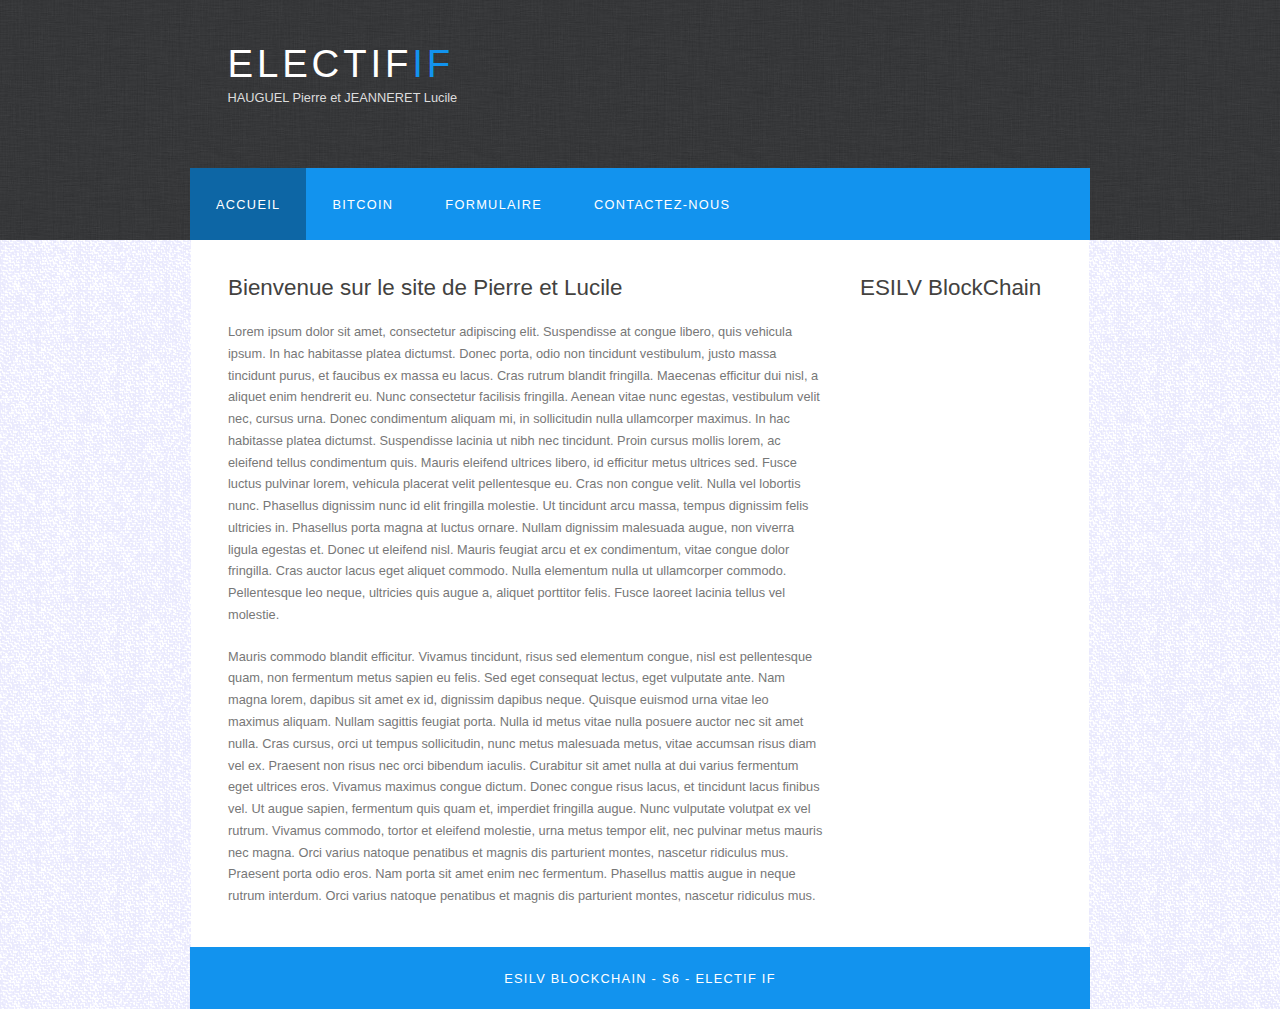
<file: index.html>
<!DOCTYPE HTML>
<html>

<head>
  <title>Blockchain IF</title>
  <meta name="description" content="website description" />
  <meta name="keywords" content="website keywords, website keywords" />
  <meta http-equiv="content-type" content="text/html; charset=windows-1252" />
  <link rel="stylesheet" type="text/css" href="style/style.css" title="style" />
</head>

<body>
  <div id="main">
    <div id="header">
      <div id="logo">
        <div id="logo_text">
          <!-- class="logo_colour", allows you to change the colour of the text -->
          <h1><a href="index.html">ELECTIF<span class="logo_colour">IF</span></a></h1>
          <h2>HAUGUEL Pierre et JEANNERET Lucile</h2>
        </div>
      </div>
      <div id="menubar">
        <ul id="menu">
          <!-- put class="selected" in the li tag for the selected page - to highlight which page you're on -->
            <li class="selected"><a href="index.html">Accueil</a></li>
            <li><a href="bitcoin/index.html">Bitcoin</a></li>
            <li><a href="bitcoin/explorer/index.html">Formulaire</a></li>
            <li><a href="contact.html">Contactez-nous</a></li>
        </ul>
      </div>
    </div>
    <div id="site_content">
      <div class="sidebar">
        <!-- insert your sidebar items here -->
        <h3>ESILV BlockChain</h3>
        
             </div>
      <div id="content">
        <!-- insert the page content here -->
        <h1>Bienvenue sur le site de Pierre et Lucile</h1>
        <p> Lorem ipsum dolor sit amet, consectetur adipiscing elit. Suspendisse at congue libero, quis vehicula ipsum. In hac habitasse platea dictumst. Donec porta, odio non tincidunt vestibulum, justo massa tincidunt purus, et faucibus ex massa eu lacus. Cras rutrum blandit fringilla. Maecenas efficitur dui nisl, a aliquet enim hendrerit eu. Nunc consectetur facilisis fringilla. Aenean vitae nunc egestas, vestibulum velit nec, cursus urna. Donec condimentum aliquam mi, in sollicitudin nulla ullamcorper maximus. In hac habitasse platea dictumst.

Suspendisse lacinia ut nibh nec tincidunt. Proin cursus mollis lorem, ac eleifend tellus condimentum quis. Mauris eleifend ultrices libero, id efficitur metus ultrices sed. Fusce luctus pulvinar lorem, vehicula placerat velit pellentesque eu. Cras non congue velit. Nulla vel lobortis nunc. Phasellus dignissim nunc id elit fringilla molestie. Ut tincidunt arcu massa, tempus dignissim felis ultricies in. Phasellus porta magna at luctus ornare. Nullam dignissim malesuada augue, non viverra ligula egestas et. Donec ut eleifend nisl. Mauris feugiat arcu et ex condimentum, vitae congue dolor fringilla. Cras auctor lacus eget aliquet commodo. Nulla elementum nulla ut ullamcorper commodo. Pellentesque leo neque, ultricies quis augue a, aliquet porttitor felis. Fusce laoreet lacinia tellus vel molestie. </p>


<p>

Mauris commodo blandit efficitur. Vivamus tincidunt, risus sed elementum congue, nisl est pellentesque quam, non fermentum metus sapien eu felis. Sed eget consequat lectus, eget vulputate ante. Nam magna lorem, dapibus sit amet ex id, dignissim dapibus neque. Quisque euismod urna vitae leo maximus aliquam. Nullam sagittis feugiat porta. Nulla id metus vitae nulla posuere auctor nec sit amet nulla. Cras cursus, orci ut tempus sollicitudin, nunc metus malesuada metus, vitae accumsan risus diam vel ex.

Praesent non risus nec orci bibendum iaculis. Curabitur sit amet nulla at dui varius fermentum eget ultrices eros. Vivamus maximus congue dictum. Donec congue risus lacus, et tincidunt lacus finibus vel. Ut augue sapien, fermentum quis quam et, imperdiet fringilla augue. Nunc vulputate volutpat ex vel rutrum. Vivamus commodo, tortor et eleifend molestie, urna metus tempor elit, nec pulvinar metus mauris nec magna. Orci varius natoque penatibus et magnis dis parturient montes, nascetur ridiculus mus. Praesent porta odio eros. Nam porta sit amet enim nec fermentum. Phasellus mattis augue in neque rutrum interdum. Orci varius natoque penatibus et magnis dis parturient montes, nascetur ridiculus mus. </p>
      </div>
      </div>
    <div id="footer">
      ESILV BLOCKCHAIN - S6 - ELECTIF IF</a>
    </div>
</body>
</html>
</file>
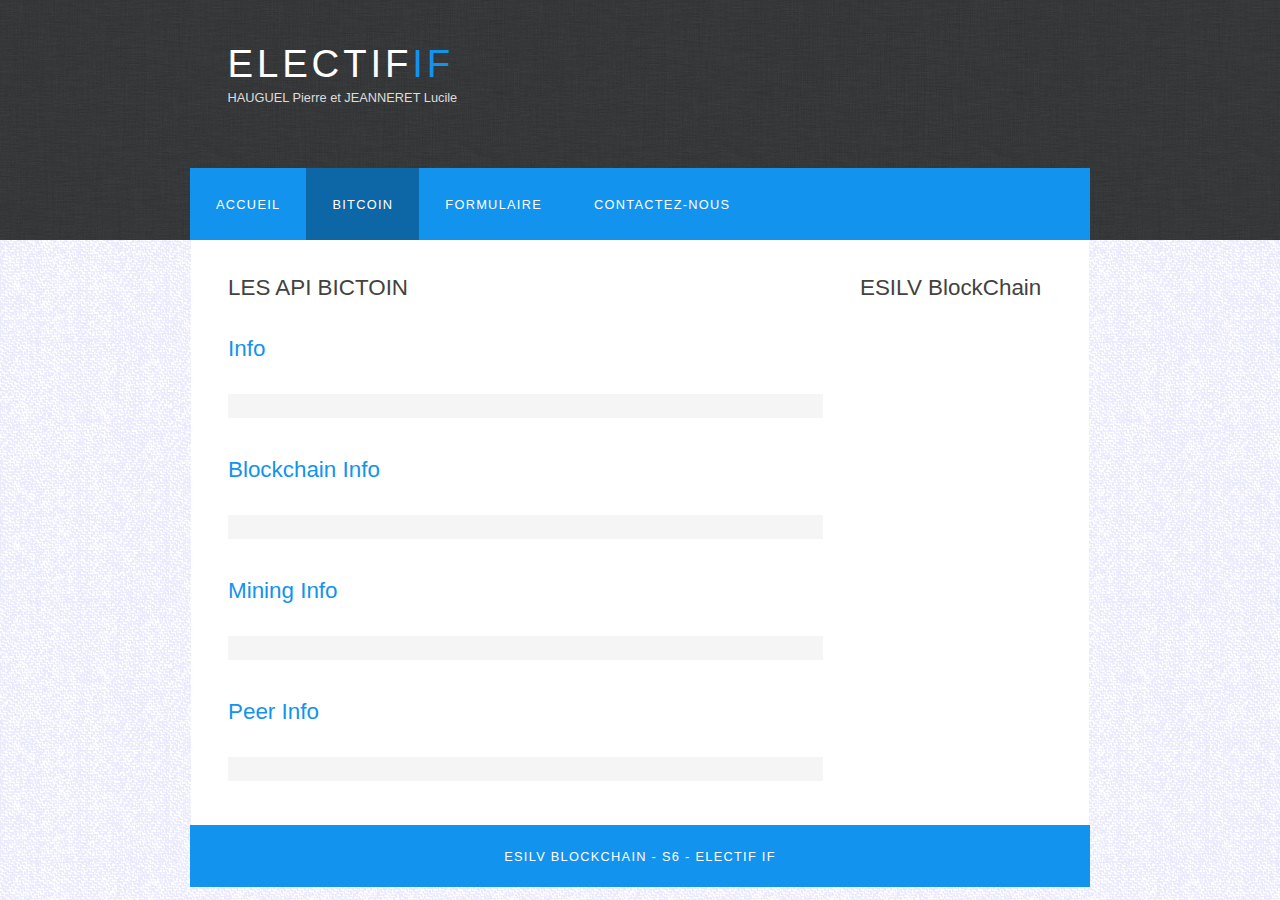
<file: bitcoin/index.html>
<!DOCTYPE HTML>
<html>
<head>
  <title>Blockchain IF</title>
  <meta name="description" content="website description" />
  <meta name="keywords" content="website keywords, website keywords" />
  <meta http-equiv="content-type" content="text/html; charset=windows-1252" />
  <link rel="stylesheet" type="text/css" href="../style/style.css" title="style" />
</head>

<body>
  <div id="main">
    <div id="header">
      <div id="logo">
        <div id="logo_text">
          <!-- class=/logo_colour", allows you to change the colour of the text -->
          <h1><a href="index.html">ELECTIF<span class="logo_colour">IF</span></a></h1>
          <h2>HAUGUEL Pierre et JEANNERET Lucile</h2>
        </div>
      </div>
      <div id="menubar">
        <ul id="menu">
          <!-- put class="selected" in the li tag for the selected page - to highlight which page you're on -->
            <li><a href="../index.html">Accueil</a></li>
            <li class="selected"><a href="index.html">Bitcoin</a></li>
            <li><a href="explorer/index.html">Formulaire</a></li>
            <li><a href="../contact.html">Contactez-nous</a></li>
        </ul>
      </div>
    </div>
    <div id="site_content">
      <div class="sidebar">
        <!-- insert your sidebar items here -->
        <h3>ESILV BlockChain</h3>
        
      </div>
      <div id="content">
        <!-- insert the page content here -->
        <h1>LES API BICTOIN</h1>
        
          
          <!-- Afficher les données du WS /info -->
                    
          <div class="row">
            <div class="col-lg-12 col-xs-6">
                <h2>Info</h2>
                <pre>
                    <code id="info" class="json kljs"></code>
                </pre>
            </div>
        </div>
          
        <!-- Afficher les données du WS /blockchaininfo -->
                        
       <div class="row">
            <div class="col-lg-12 col-xs-6">
                <h2>Blockchain Info</h2>
                <pre>
                    <code id="blockchaininfo" class="json kljs"></code>
                </pre>
            </div>
        </div>
                        
       <!-- Afficher les données du WS /mininginfo -->
        <div class="row">
            <div class="col-lg-12 col-xs-6">
                <h2>Mining Info</h2>
                <pre>
                    <code id="mininginfo" class="json kljs"></code>
                </pre>
            </div>
        </div>
       <!--  Afficher les données du WS /peerinfo -->

          <div class="row">
            <div class="col-lg-12 col-xs-6">
                <h2>Peer Info</h2>
                <pre>
                    <code id="peerinfo" class="json kljs"></code>
                </pre>
            </div>
        </div>   
      </div>
    </div>
        <script src="../js/api.js"></script>
        <script>homePageLoading()</script>
        <script src="https://maxcdn.bootstrapcdn.com/bootstrap/3.3.7/js/bootstrap.min.js"></script>
        <script src="https://ajax.googleapis.com/ajax/libs/jquery/3.1.1/jquery.min.js"></script>

    <div id="footer">
      <a>ESILV BLOCKCHAIN - S6 - ELECTIF IF</a>
    </div>
    </div>
</body>
</html>
</file>
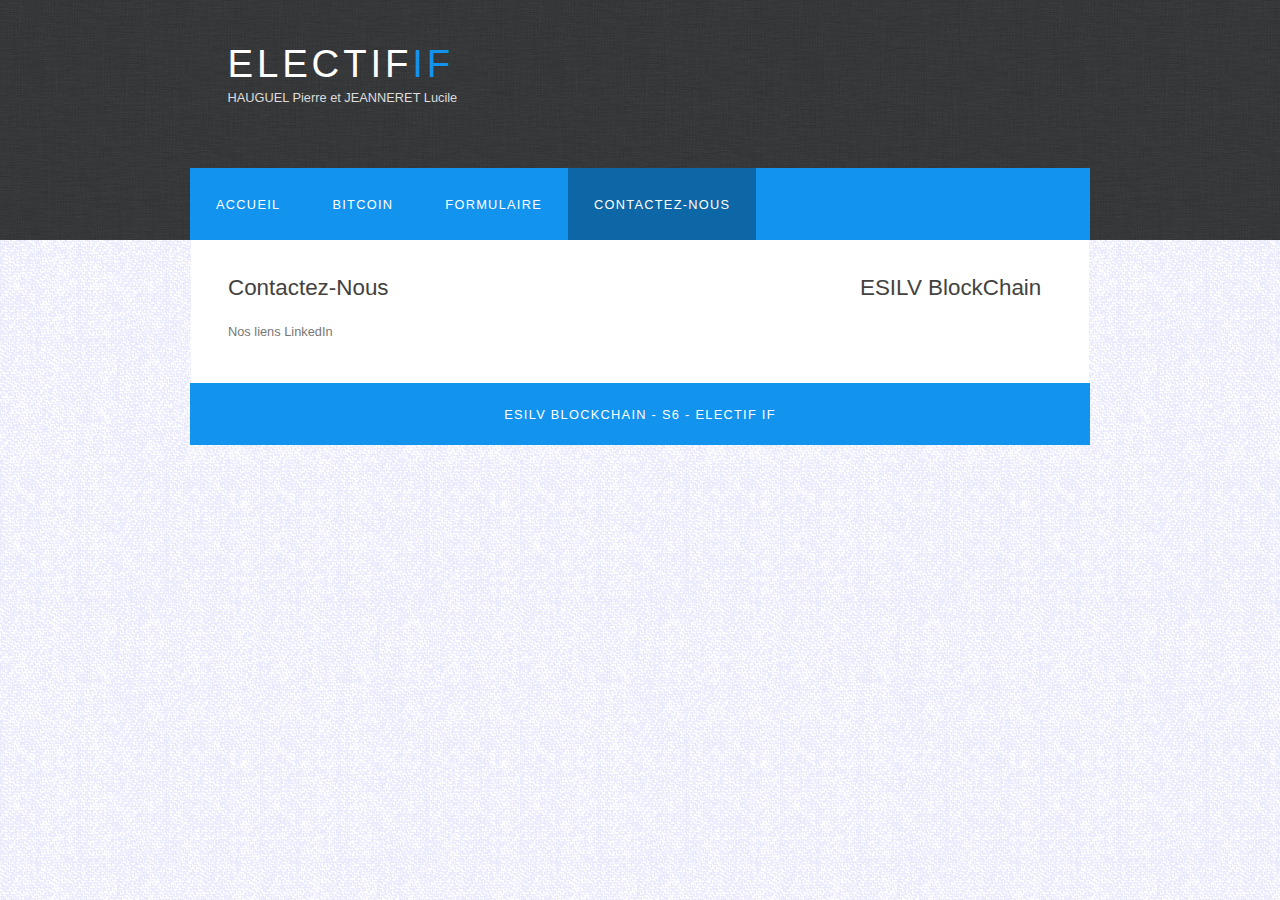
<file: contact.html>
<!DOCTYPE HTML>
<html>

<head>
  <title>BlockChain IF</title>
  <meta name="description" content="website description" />
  <meta name="keywords" content="website keywords, website keywords" />
  <meta http-equiv="content-type" content="text/html; charset=windows-1252" />
  <link rel="stylesheet" type="text/css" href="style/style.css" title="style" />
</head>

<body>
  <div id="main">
    <div id="header">
      <div id="logo">
        <div id="logo_text">
          <!-- class="logo_colour", allows you to change the colour of the text -->
          <h1><a href="index.html">ELECTIF<span class="logo_colour">IF</span></a></h1>
          <h2>HAUGUEL Pierre et JEANNERET Lucile</h2>
        </div>
      </div>
      <div id="menubar">
        <ul id="menu">
          <!-- put class="selected" in the li tag for the selected page - to highlight which page you're on -->
            <li><a href="index.html">Accueil</a></li>
            <li><a href="bitcoin/index.html">Bitcoin</a></li>
            <li><a href="bitcoin/explorer/index.html">Formulaire</a></li>
            <li class="selected"><a href="contact.html">Contactez-nous</a></li>
        </ul>
      </div>
    </div>
    <div id="site_content">
      <div class="sidebar">
        <!-- insert your sidebar items here -->
        <h3>ESILV BlockChain</h3>
      </div>
      <div id="content">
        <!-- insert the page content here -->
        <h1>Contactez-Nous</h1>
        <p>Nos liens LinkedIn</p>
      </div>
    </div>
    <div id="footer">
      ESILV BLOCKCHAIN - S6 - ELECTIF IF</a>
    </div>
  </div>
</body>
</html>
</file>
<file: style/style.css>
html
{ height: 100%;}

*
{ margin: 0;
  padding: 0;}

body
{ font: normal .80em 'trebuchet ms', arial, sans-serif;
  background: #F0EFE2 url(background.png) repeat;
  color: #777;}

p
{ padding: 0 0 20px 0;
  line-height: 1.7em;}

img
{ border: 0;}

h1, h2, h3, h4, h5, h6 
{ font: normal 175% 'century gothic', arial, sans-serif;
  color: #43423F;
  margin: 0 0 15px 0;
  padding: 15px 0 5px 0;}

h2
{ font: normal 175% 'century gothic', arial, sans-serif;
  color: #1293EE;}

h4, h5, h6
{ margin: 0;
  padding: 0 0 5px 0;
  font: normal 120% arial, sans-serif;
  color: #1293EE;}

h5, h6
{ font: italic 95% arial, sans-serif;
  padding: 0 0 15px 0;
  color: #000;}

h6
{ color: #362C20;}

a, a:hover
{ outline: none;
  text-decoration: underline;
  color: #FD5BFF;}

a:hover
{ text-decoration: none;}

.left
{ float: left;
  width: auto;
  margin-right: 10px;}

.right
{ float: right; 
  width: auto;
  margin-left: 10px;}

.center
{ display: block;
  text-align: center;
  margin: 20px auto;}

blockquote
{ margin: 20px 0; 
  padding: 10px 20px 0 20px;
  border: 1px solid #E5E5DB;
  background: #FFF;}

ul
{ margin: 2px 0 22px 17px;}

ul li
{ list-style-type: circle;
  margin: 0 0 6px 0; 
  padding: 0 0 4px 5px;}

ol
{ margin: 8px 0 22px 20px;}

ol li
{ margin: 0 0 11px 0;}

#main, #logo, #menubar, #site_content, #footer
{ margin-left: auto; 
  margin-right: auto;}

#header
{ background: #1D1D1D url(header.png) repeat;
  height: 240px;}

#logo
{ width: 825px;
  position: relative;
  height: 168px;}

#logo #logo_text 
{ position: absolute; 
  top: 20px;
  left: 0;}

#logo h1, #logo h2
{ font: normal 300% 'century gothic', arial, sans-serif;
  border-bottom: 0;
  text-transform: none;
  margin: 0;}

#logo_text h1, #logo_text h1 a, #logo_text h1 a:hover 
{ padding: 22px 0 0 0;
  color: #FFF;
  letter-spacing: 0.1em;
  text-decoration: none;}

#logo_text h1 a .logo_colour
{ color: #1293EE;}

#logo_text h2
{ font-size: 100%;
  padding: 4px 0 0 0;
  color: #DDD;}

#menubar
{ width: 900px;
  height: 72px;
  padding: 0;
  background: #1293EE;} 

ul#menu, ul#menu li
{ float: left;
  margin: 0; 
  padding: 0;}

ul#menu li
{ list-style: none;}

ul#menu li a
{ letter-spacing: 0.1em;
  font: normal 100% arial, sans-serif;
  display: block; 
  float: left; 
  height: 37px;
  padding: 29px 26px 6px 26px;
  text-align: center;
  color: #FFF;
  text-transform: uppercase;
  text-decoration: none;
  background: transparent;} 

ul#menu li a:hover, ul#menu li.selected a, ul#menu li.selected a:hover
{ color: #FFF;
  background: #0D66A5;}

#site_content
{ width: 837px;
  overflow: hidden;
  margin: 0 auto 0 auto;
  padding: 20px 24px 20px 37px;
  background: #FFF;} 

.sidebar
{ float: right;
  width: 190px;
  padding: 0 15px 20px 15px;}

.sidebar ul
{ width: 178px; 
  padding: 4px 0 0 0; 
  margin: 4px 0 30px 0;}

.sidebar li
{ list-style: none; 
  padding: 0 0 7px 0; }

.sidebar li a, .sidebar li a:hover
{ padding: 0 0 0 40px;
  display: block;
  background: transparent url(link.png) no-repeat left center;} 

.sidebar li a.selected
{ color: #444;
  text-decoration: none;} 

#content
{ text-align: left;
  width: 595px;
  padding: 0;}

#content ul
{ margin: 2px 0 22px 0px;}

#content ul li
{ list-style-type: none;
  background: url(bullet.png) no-repeat;
  margin: 0 0 6px 0; 
  padding: 0 0 4px 25px;
  line-height: 1.5em;}

#footer
{ width: 900px;
  font: normal 100% 'lucida sans unicode', arial, sans-serif;
  height: 33px;
  padding: 24px 0 5px 0;
  text-align: center; 
  background: #1293EE;
  color: #FFF;
  text-transform: uppercase;
  letter-spacing: 0.1em;}

#footer a
{ color: #FFF;
  text-decoration: none;}

#footer a:hover
{ color: #FFF;
  text-decoration: underline;}

.search
{ color: #5D5D5D; 
  border: 1px solid #BBB; 
  width: 134px; 
  padding: 4px; 
  font: 100% arial, sans-serif;}

#colours
{ height: 0px;
  text-align: right;
  padding: 66px 16px 0px 300px;}
  
.form_settings
{ margin: 15px 0 0 0;}

.form_settings p
{ padding: 0 0 4px 0;}

.form_settings span
{ float: left; 
  width: 200px; 
  text-align: left;}
  
.form_settings input, .form_settings textarea
{ padding: 5px; 
  width: 299px; 
  font: 100% arial; 
  border: 1px solid #E5E5DB; 
  background: #FFF; 
  color: #47433F;}
  
.form_settings .submit
{ font: 100% arial; 
  border: 1px solid; 
  width: 99px; 
  margin: 0 0 0 212px; 
  height: 33px;
  padding: 2px 0 3px 0;
  cursor: pointer; 
  background: #1293EE; 
  color: #FFF;}

.form_settings textarea, .form_settings select
{ font: 100% arial; 
  width: 299px;}

.form_settings select
{ width: 310px;}

.form_settings .checkbox
{ margin: 4px 0; 
  padding: 0; 
  width: 14px;
  border: 0;
  background: none;}

.separator
{ width: 100%;
  height: 0;
  border-top: 1px solid #D9D5CF;
  border-bottom: 1px solid #FFF;
  margin: 0 0 20px 0;}
  
table
{ margin: 10px 0 30px 0;}

table tr th, table tr td
{ background: #3B3B3B;
  color: #FFF;
  padding: 7px 4px;
  text-align: left;}
  
table tr td
{ background: #F0EFE2;
  color: #47433F;
  border-top: 1px solid #FFF;}

code {
 display: block;
 padding: 12px;
 color: #1293EE;
 background:#f5f5f5;
font-size :12px;
}
pre {
 white-space:pre-wrap;
 overflow-x:auto;
 overflow-y:auto;

}
form{
    
    .form-horizontal
}


.col-lg-12 col-xs-6{
    width :800px;
}
</file>
